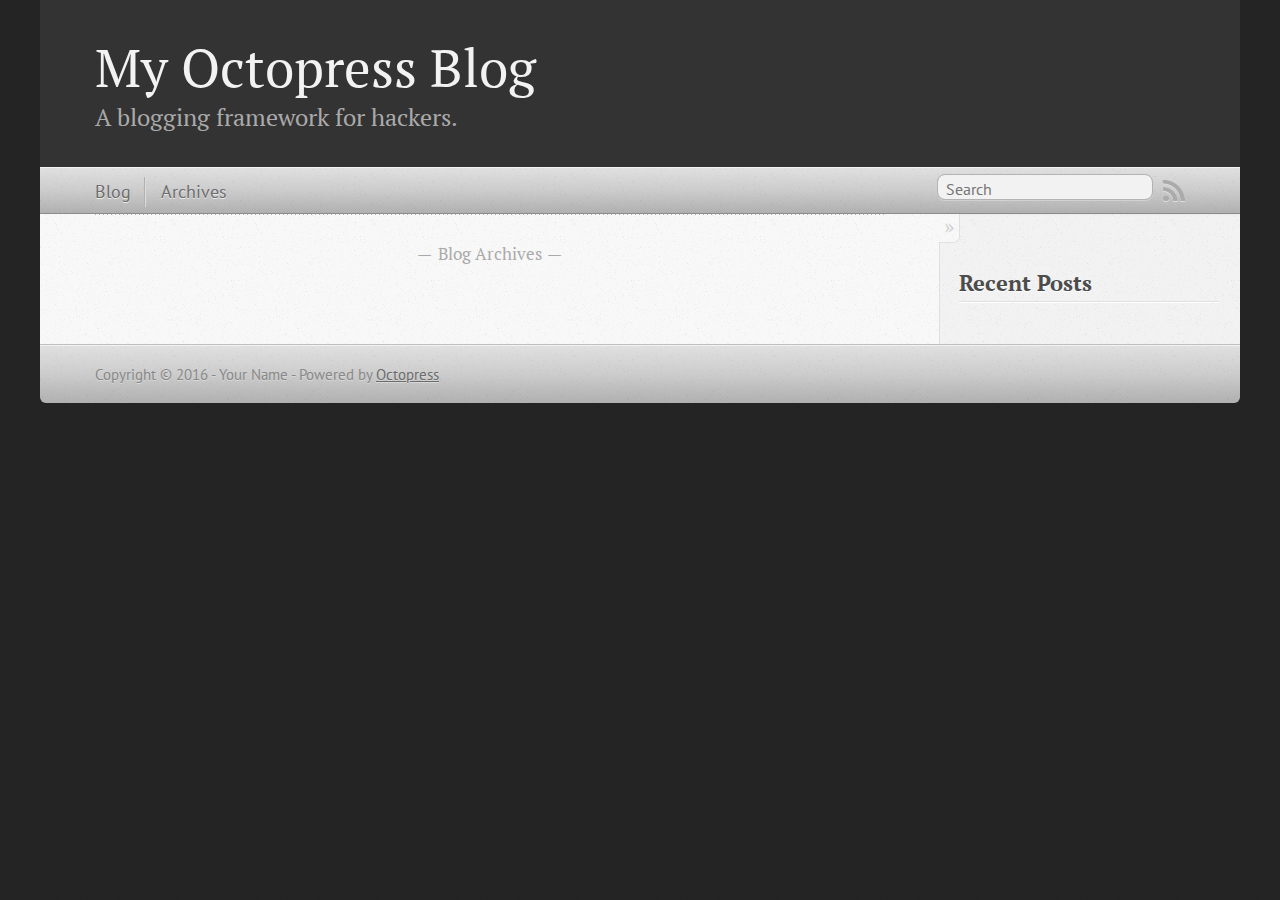
<file: index.html>
<!DOCTYPE html>
<!--[if IEMobile 7 ]><html class="no-js iem7"><![endif]-->
<!--[if lt IE 9]><html class="no-js lte-ie8"><![endif]-->
<!--[if (gt IE 8)|(gt IEMobile 7)|!(IEMobile)|!(IE)]><!--><html class="no-js" lang="en"><!--<![endif]-->
<head>
  <meta charset="utf-8">
  <title>My Octopress Blog</title>
  <meta name="author" content="Your Name">

  
  <meta name="description" content=" Blog Archives Recent Posts ">
  

  <!-- http://t.co/dKP3o1e -->
  <meta name="HandheldFriendly" content="True">
  <meta name="MobileOptimized" content="320">
  <meta name="viewport" content="width=device-width, initial-scale=1">

  
  <link rel="canonical" href="http://yoursite.com/">
  <link href="/favicon.png" rel="icon">
  <link href="/stylesheets/screen.css" media="screen, projection" rel="stylesheet" type="text/css">
  <link href="/atom.xml" rel="alternate" title="My Octopress Blog" type="application/atom+xml">
  <script src="/javascripts/modernizr-2.0.js"></script>
  <script src="//ajax.googleapis.com/ajax/libs/jquery/1.9.1/jquery.min.js"></script>
  <script>!window.jQuery && document.write(unescape('%3Cscript src="/javascripts/libs/jquery.min.js"%3E%3C/script%3E'))</script>
  <script src="/javascripts/octopress.js" type="text/javascript"></script>
  <!--Fonts from Google"s Web font directory at http://google.com/webfonts -->
<link href="//fonts.googleapis.com/css?family=PT+Serif:regular,italic,bold,bolditalic" rel="stylesheet" type="text/css">
<link href="//fonts.googleapis.com/css?family=PT+Sans:regular,italic,bold,bolditalic" rel="stylesheet" type="text/css">

  

</head>

<body   >
  <header role="banner"><hgroup>
  <h1><a href="/">My Octopress Blog</a></h1>
  
    <h2>A blogging framework for hackers.</h2>
  
</hgroup>

</header>
  <nav role="navigation"><ul class="subscription" data-subscription="rss">
  <li><a href="/atom.xml" rel="subscribe-rss" title="subscribe via RSS">RSS</a></li>
  
</ul>
  
<form action="https://www.google.com/search" method="get">
  <fieldset role="search">
    <input type="hidden" name="sitesearch" value="yoursite.com">
    <input class="search" type="text" name="q" results="0" placeholder="Search"/>
  </fieldset>
</form>
  
<ul class="main-navigation">
  <li><a href="/">Blog</a></li>
  <li><a href="/blog/archives">Archives</a></li>
</ul>

</nav>
  <div id="main">
    <div id="content">
      <div class="blog-index">
  
  
  <div class="pagination">
    
    <a href="/blog/archives">Blog Archives</a>
    
  </div>
</div>
<aside class="sidebar">
  
    <section>
  <h1>Recent Posts</h1>
  <ul id="recent_posts">
    
  </ul>
</section>





  
</aside>

    </div>
  </div>
  <footer role="contentinfo"><p>
  Copyright &copy; 2016 - Your Name -
  <span class="credit">Powered by <a href="http://octopress.org">Octopress</a></span>
</p>

</footer>
  







  <script type="text/javascript">
    (function(){
      var twitterWidgets = document.createElement('script');
      twitterWidgets.type = 'text/javascript';
      twitterWidgets.async = true;
      twitterWidgets.src = '//platform.twitter.com/widgets.js';
      document.getElementsByTagName('head')[0].appendChild(twitterWidgets);
    })();
  </script>





</body>
</html>
</file>
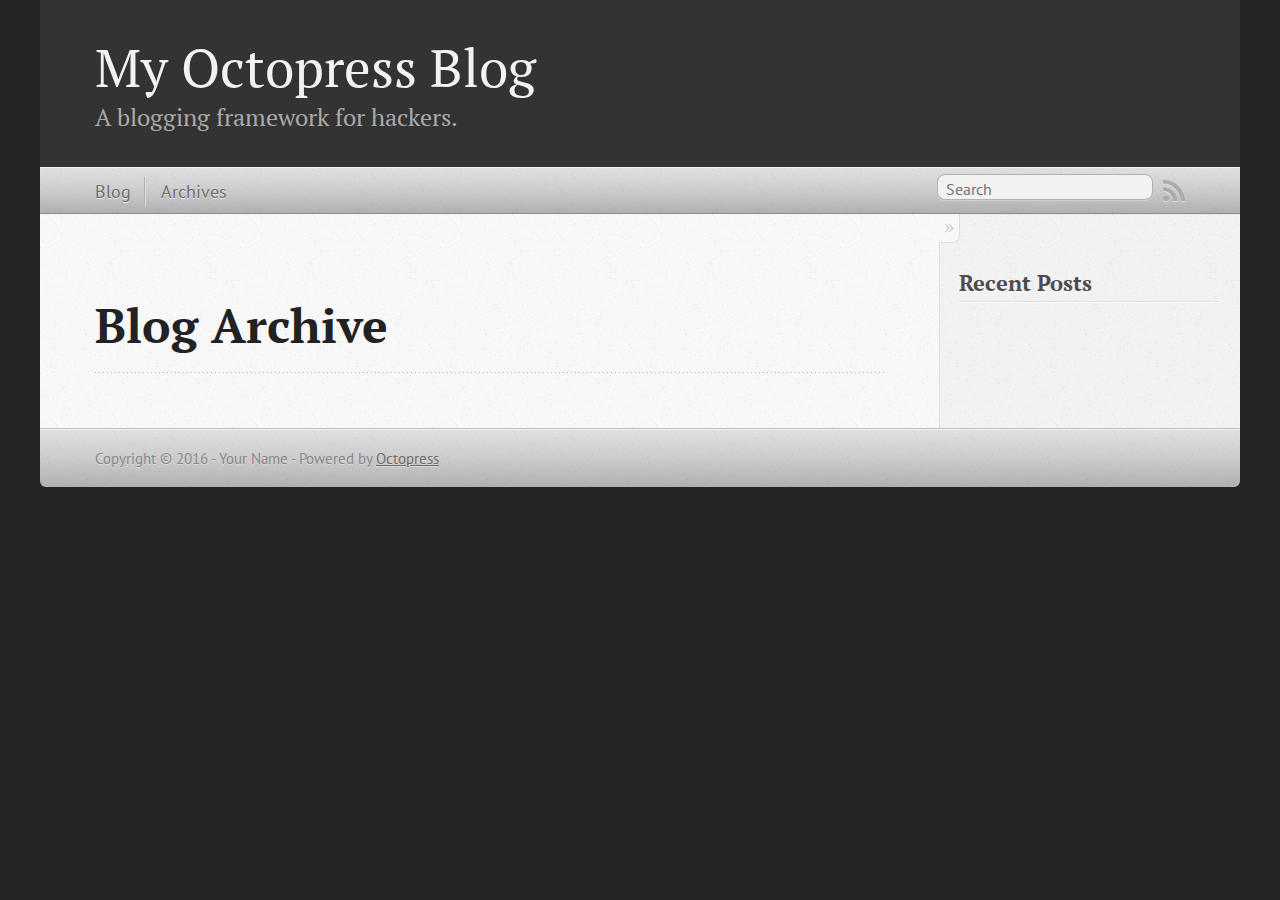
<file: blog/archives/index.html>
<!DOCTYPE html>
<!--[if IEMobile 7 ]><html class="no-js iem7"><![endif]-->
<!--[if lt IE 9]><html class="no-js lte-ie8"><![endif]-->
<!--[if (gt IE 8)|(gt IEMobile 7)|!(IEMobile)|!(IE)]><!--><html class="no-js" lang="en"><!--<![endif]-->
<head>
  <meta charset="utf-8">
  <title>Blog Archive - My Octopress Blog</title>
  <meta name="author" content="Your Name">

  
  <meta name="description" content=" Blog Archive Recent Posts ">
  

  <!-- http://t.co/dKP3o1e -->
  <meta name="HandheldFriendly" content="True">
  <meta name="MobileOptimized" content="320">
  <meta name="viewport" content="width=device-width, initial-scale=1">

  
  <link rel="canonical" href="http://yoursite.com/blog/archives/">
  <link href="/favicon.png" rel="icon">
  <link href="/stylesheets/screen.css" media="screen, projection" rel="stylesheet" type="text/css">
  <link href="/atom.xml" rel="alternate" title="My Octopress Blog" type="application/atom+xml">
  <script src="/javascripts/modernizr-2.0.js"></script>
  <script src="//ajax.googleapis.com/ajax/libs/jquery/1.9.1/jquery.min.js"></script>
  <script>!window.jQuery && document.write(unescape('%3Cscript src="/javascripts/libs/jquery.min.js"%3E%3C/script%3E'))</script>
  <script src="/javascripts/octopress.js" type="text/javascript"></script>
  <!--Fonts from Google"s Web font directory at http://google.com/webfonts -->
<link href="//fonts.googleapis.com/css?family=PT+Serif:regular,italic,bold,bolditalic" rel="stylesheet" type="text/css">
<link href="//fonts.googleapis.com/css?family=PT+Sans:regular,italic,bold,bolditalic" rel="stylesheet" type="text/css">

  

</head>

<body   >
  <header role="banner"><hgroup>
  <h1><a href="/">My Octopress Blog</a></h1>
  
    <h2>A blogging framework for hackers.</h2>
  
</hgroup>

</header>
  <nav role="navigation"><ul class="subscription" data-subscription="rss">
  <li><a href="/atom.xml" rel="subscribe-rss" title="subscribe via RSS">RSS</a></li>
  
</ul>
  
<form action="https://www.google.com/search" method="get">
  <fieldset role="search">
    <input type="hidden" name="sitesearch" value="yoursite.com">
    <input class="search" type="text" name="q" results="0" placeholder="Search"/>
  </fieldset>
</form>
  
<ul class="main-navigation">
  <li><a href="/">Blog</a></li>
  <li><a href="/blog/archives">Archives</a></li>
</ul>

</nav>
  <div id="main">
    <div id="content">
      <div>
<article role="article">
  
  <header>
    <h1 class="entry-title">Blog Archive</h1>
    
  </header>
  
  <div id="blog-archives">

</div>

  
</article>

</div>

<aside class="sidebar">
  
    <section>
  <h1>Recent Posts</h1>
  <ul id="recent_posts">
    
  </ul>
</section>





  
</aside>


    </div>
  </div>
  <footer role="contentinfo"><p>
  Copyright &copy; 2016 - Your Name -
  <span class="credit">Powered by <a href="http://octopress.org">Octopress</a></span>
</p>

</footer>
  







  <script type="text/javascript">
    (function(){
      var twitterWidgets = document.createElement('script');
      twitterWidgets.type = 'text/javascript';
      twitterWidgets.async = true;
      twitterWidgets.src = '//platform.twitter.com/widgets.js';
      document.getElementsByTagName('head')[0].appendChild(twitterWidgets);
    })();
  </script>





</body>
</html>
</file>
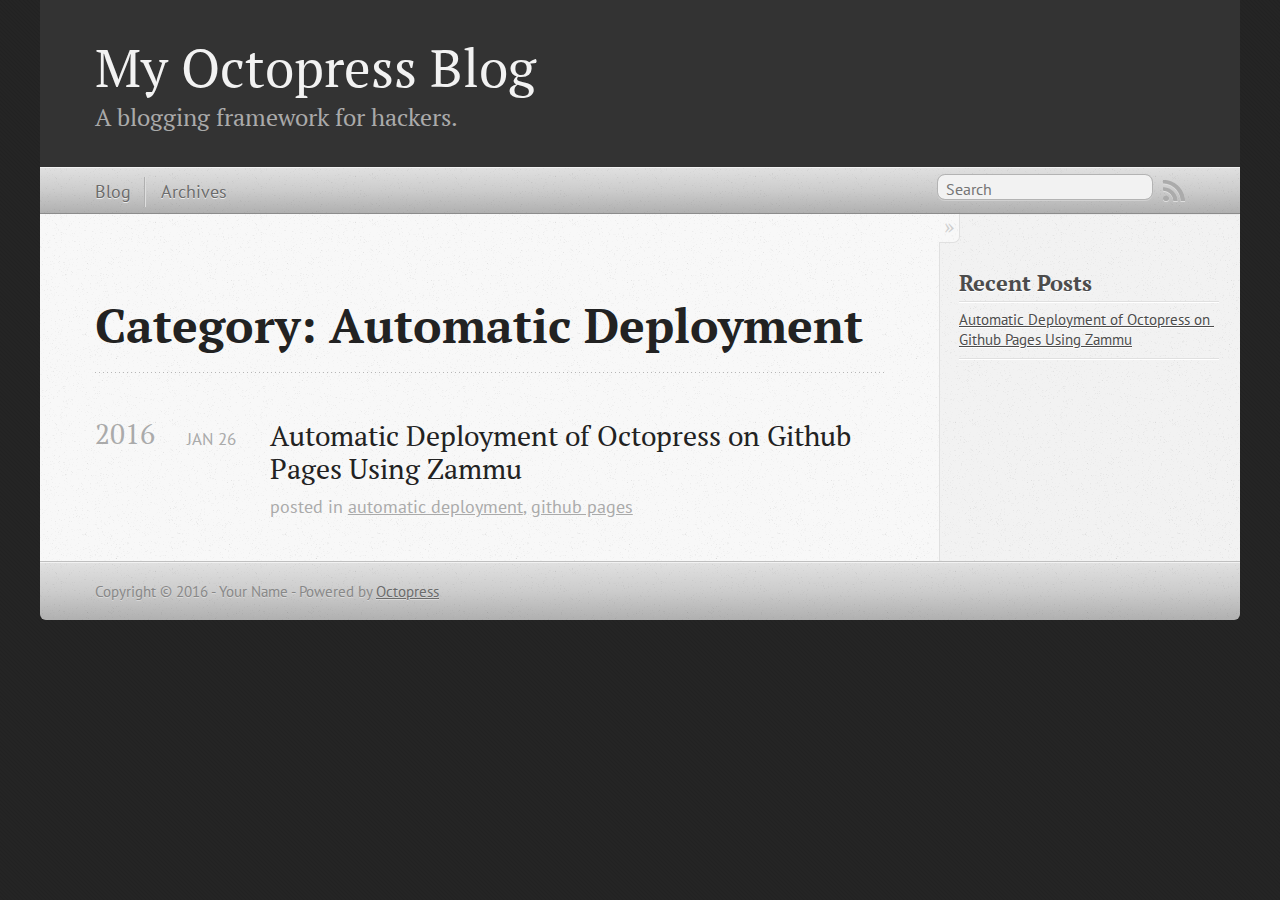
<file: blog/categories/automatic-deployment/index.html>
<!DOCTYPE html>
<!--[if IEMobile 7 ]><html class="no-js iem7"><![endif]-->
<!--[if lt IE 9]><html class="no-js lte-ie8"><![endif]-->
<!--[if (gt IE 8)|(gt IEMobile 7)|!(IEMobile)|!(IE)]><!--><html class="no-js" lang="en"><!--<![endif]-->
<head>
  <meta charset="utf-8">
  <title>Category: Automatic Deployment - My Octopress Blog</title>
  <meta name="author" content="Your Name">

  
  <meta name="description" content="Category: automatic deployment">
  

  <!-- http://t.co/dKP3o1e -->
  <meta name="HandheldFriendly" content="True">
  <meta name="MobileOptimized" content="320">
  <meta name="viewport" content="width=device-width, initial-scale=1">

  
  <link rel="canonical" href="http://yoursite.com/blog/categories/automatic-deployment/">
  <link href="/favicon.png" rel="icon">
  <link href="/stylesheets/screen.css" media="screen, projection" rel="stylesheet" type="text/css">
  <link href="/atom.xml" rel="alternate" title="My Octopress Blog" type="application/atom+xml">
  <script src="/javascripts/modernizr-2.0.js"></script>
  <script src="//ajax.googleapis.com/ajax/libs/jquery/1.9.1/jquery.min.js"></script>
  <script>!window.jQuery && document.write(unescape('%3Cscript src="/javascripts/libs/jquery.min.js"%3E%3C/script%3E'))</script>
  <script src="/javascripts/octopress.js" type="text/javascript"></script>
  <!--Fonts from Google"s Web font directory at http://google.com/webfonts -->
<link href="//fonts.googleapis.com/css?family=PT+Serif:regular,italic,bold,bolditalic" rel="stylesheet" type="text/css">
<link href="//fonts.googleapis.com/css?family=PT+Sans:regular,italic,bold,bolditalic" rel="stylesheet" type="text/css">

  

</head>

<body   >
  <header role="banner"><hgroup>
  <h1><a href="/">My Octopress Blog</a></h1>
  
    <h2>A blogging framework for hackers.</h2>
  
</hgroup>

</header>
  <nav role="navigation"><ul class="subscription" data-subscription="rss">
  <li><a href="/atom.xml" rel="subscribe-rss" title="subscribe via RSS">RSS</a></li>
  
</ul>
  
<form action="https://www.google.com/search" method="get">
  <fieldset role="search">
    <input type="hidden" name="sitesearch" value="yoursite.com">
    <input class="search" type="text" name="q" results="0" placeholder="Search"/>
  </fieldset>
</form>
  
<ul class="main-navigation">
  <li><a href="/">Blog</a></li>
  <li><a href="/blog/archives">Archives</a></li>
</ul>

</nav>
  <div id="main">
    <div id="content">
      <div>
<article role="article">
  
  <header>
    <h1 class="entry-title">Category: Automatic Deployment</h1>
    
  </header>
  
  <div id="blog-archives" class="category">



  
  <h2>2016</h2>

<article>
  
<h1><a href="/blog/2016/01/26/automatic-deployment-of-octopress-on-github-pages-using-zammu/">Automatic Deployment of Octopress on Github Pages Using Zammu</a></h1>
<time datetime="2016-01-26T08:56:41+00:00" pubdate><span class='month'>Jan</span> <span class='day'>26</span> <span class='year'>2016</span></time>

<footer>
  <span class="categories">posted in <a class='category' href='/blog/categories/automatic-deployment/'>automatic deployment</a>, <a class='category' href='/blog/categories/github-pages/'>github pages</a></span>
</footer>


</article>

</div>

  
</article>

</div>

<aside class="sidebar">
  
    <section>
  <h1>Recent Posts</h1>
  <ul id="recent_posts">
    
      <li class="post">
        <a href="/blog/2016/01/26/automatic-deployment-of-octopress-on-github-pages-using-zammu/">Automatic Deployment of Octopress on Github Pages Using Zammu</a>
      </li>
    
  </ul>
</section>





  
</aside>


    </div>
  </div>
  <footer role="contentinfo"><p>
  Copyright &copy; 2016 - Your Name -
  <span class="credit">Powered by <a href="http://octopress.org">Octopress</a></span>
</p>

</footer>
  







  <script type="text/javascript">
    (function(){
      var twitterWidgets = document.createElement('script');
      twitterWidgets.type = 'text/javascript';
      twitterWidgets.async = true;
      twitterWidgets.src = '//platform.twitter.com/widgets.js';
      document.getElementsByTagName('head')[0].appendChild(twitterWidgets);
    })();
  </script>





</body>
</html>
</file>
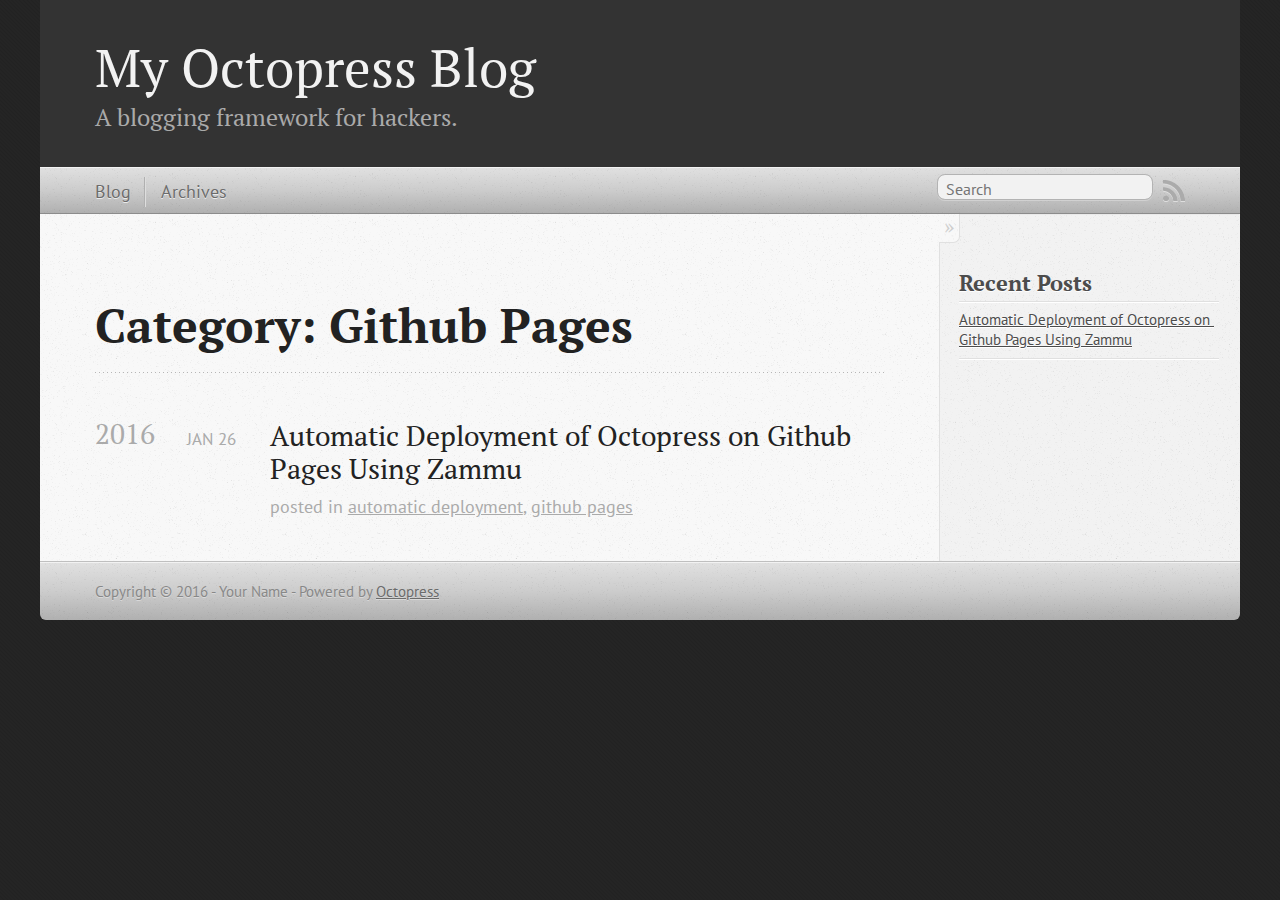
<file: blog/categories/github-pages/index.html>
<!DOCTYPE html>
<!--[if IEMobile 7 ]><html class="no-js iem7"><![endif]-->
<!--[if lt IE 9]><html class="no-js lte-ie8"><![endif]-->
<!--[if (gt IE 8)|(gt IEMobile 7)|!(IEMobile)|!(IE)]><!--><html class="no-js" lang="en"><!--<![endif]-->
<head>
  <meta charset="utf-8">
  <title>Category: Github Pages - My Octopress Blog</title>
  <meta name="author" content="Your Name">

  
  <meta name="description" content="Category: github pages">
  

  <!-- http://t.co/dKP3o1e -->
  <meta name="HandheldFriendly" content="True">
  <meta name="MobileOptimized" content="320">
  <meta name="viewport" content="width=device-width, initial-scale=1">

  
  <link rel="canonical" href="http://yoursite.com/blog/categories/github-pages/">
  <link href="/favicon.png" rel="icon">
  <link href="/stylesheets/screen.css" media="screen, projection" rel="stylesheet" type="text/css">
  <link href="/atom.xml" rel="alternate" title="My Octopress Blog" type="application/atom+xml">
  <script src="/javascripts/modernizr-2.0.js"></script>
  <script src="//ajax.googleapis.com/ajax/libs/jquery/1.9.1/jquery.min.js"></script>
  <script>!window.jQuery && document.write(unescape('%3Cscript src="/javascripts/libs/jquery.min.js"%3E%3C/script%3E'))</script>
  <script src="/javascripts/octopress.js" type="text/javascript"></script>
  <!--Fonts from Google"s Web font directory at http://google.com/webfonts -->
<link href="//fonts.googleapis.com/css?family=PT+Serif:regular,italic,bold,bolditalic" rel="stylesheet" type="text/css">
<link href="//fonts.googleapis.com/css?family=PT+Sans:regular,italic,bold,bolditalic" rel="stylesheet" type="text/css">

  

</head>

<body   >
  <header role="banner"><hgroup>
  <h1><a href="/">My Octopress Blog</a></h1>
  
    <h2>A blogging framework for hackers.</h2>
  
</hgroup>

</header>
  <nav role="navigation"><ul class="subscription" data-subscription="rss">
  <li><a href="/atom.xml" rel="subscribe-rss" title="subscribe via RSS">RSS</a></li>
  
</ul>
  
<form action="https://www.google.com/search" method="get">
  <fieldset role="search">
    <input type="hidden" name="sitesearch" value="yoursite.com">
    <input class="search" type="text" name="q" results="0" placeholder="Search"/>
  </fieldset>
</form>
  
<ul class="main-navigation">
  <li><a href="/">Blog</a></li>
  <li><a href="/blog/archives">Archives</a></li>
</ul>

</nav>
  <div id="main">
    <div id="content">
      <div>
<article role="article">
  
  <header>
    <h1 class="entry-title">Category: Github Pages</h1>
    
  </header>
  
  <div id="blog-archives" class="category">



  
  <h2>2016</h2>

<article>
  
<h1><a href="/blog/2016/01/26/automatic-deployment-of-octopress-on-github-pages-using-zammu/">Automatic Deployment of Octopress on Github Pages Using Zammu</a></h1>
<time datetime="2016-01-26T08:56:41+00:00" pubdate><span class='month'>Jan</span> <span class='day'>26</span> <span class='year'>2016</span></time>

<footer>
  <span class="categories">posted in <a class='category' href='/blog/categories/automatic-deployment/'>automatic deployment</a>, <a class='category' href='/blog/categories/github-pages/'>github pages</a></span>
</footer>


</article>

</div>

  
</article>

</div>

<aside class="sidebar">
  
    <section>
  <h1>Recent Posts</h1>
  <ul id="recent_posts">
    
      <li class="post">
        <a href="/blog/2016/01/26/automatic-deployment-of-octopress-on-github-pages-using-zammu/">Automatic Deployment of Octopress on Github Pages Using Zammu</a>
      </li>
    
  </ul>
</section>





  
</aside>


    </div>
  </div>
  <footer role="contentinfo"><p>
  Copyright &copy; 2016 - Your Name -
  <span class="credit">Powered by <a href="http://octopress.org">Octopress</a></span>
</p>

</footer>
  







  <script type="text/javascript">
    (function(){
      var twitterWidgets = document.createElement('script');
      twitterWidgets.type = 'text/javascript';
      twitterWidgets.async = true;
      twitterWidgets.src = '//platform.twitter.com/widgets.js';
      document.getElementsByTagName('head')[0].appendChild(twitterWidgets);
    })();
  </script>





</body>
</html>
</file>
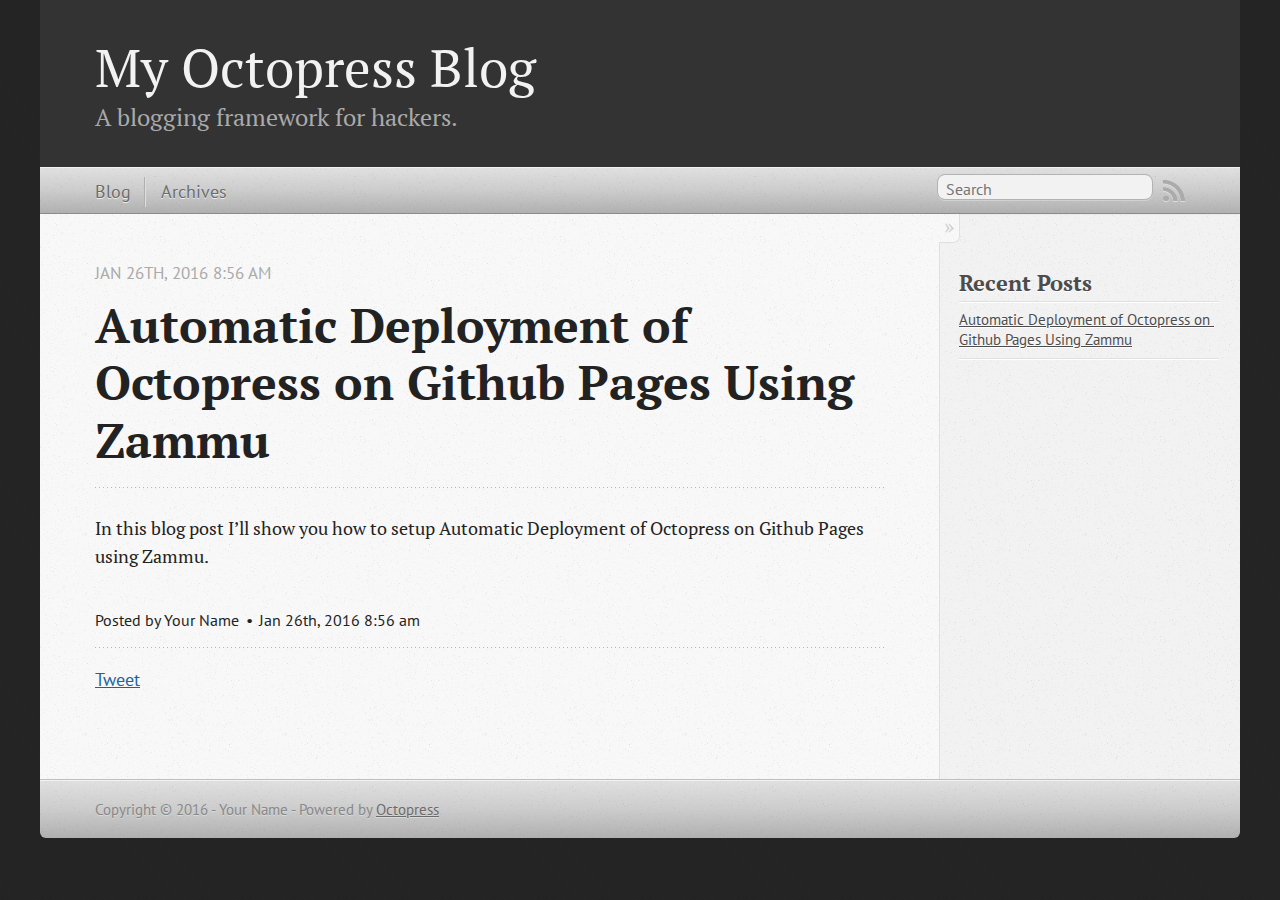
<file: blog/2016/01/26/automatic-deployment-of-octopress-on-github-pages-using-zammu/index.html>
<!DOCTYPE html>
<!--[if IEMobile 7 ]><html class="no-js iem7"><![endif]-->
<!--[if lt IE 9]><html class="no-js lte-ie8"><![endif]-->
<!--[if (gt IE 8)|(gt IEMobile 7)|!(IEMobile)|!(IE)]><!--><html class="no-js" lang="en"><!--<![endif]-->
<head>
  <meta charset="utf-8">
  <title>Automatic Deployment of Octopress on Github Pages Using Zammu - My Octopress Blog</title>
  <meta name="author" content="Your Name">

  
  <meta name="description" content="In this blog post I&rsquo;ll show you how to setup Automatic Deployment of Octopress on Github Pages using Zammu.
">
  

  <!-- http://t.co/dKP3o1e -->
  <meta name="HandheldFriendly" content="True">
  <meta name="MobileOptimized" content="320">
  <meta name="viewport" content="width=device-width, initial-scale=1">

  
  <link rel="canonical" href="http://yoursite.com/blog/2016/01/26/automatic-deployment-of-octopress-on-github-pages-using-zammu/">
  <link href="/favicon.png" rel="icon">
  <link href="/stylesheets/screen.css" media="screen, projection" rel="stylesheet" type="text/css">
  <link href="/atom.xml" rel="alternate" title="My Octopress Blog" type="application/atom+xml">
  <script src="/javascripts/modernizr-2.0.js"></script>
  <script src="//ajax.googleapis.com/ajax/libs/jquery/1.9.1/jquery.min.js"></script>
  <script>!window.jQuery && document.write(unescape('%3Cscript src="/javascripts/libs/jquery.min.js"%3E%3C/script%3E'))</script>
  <script src="/javascripts/octopress.js" type="text/javascript"></script>
  <!--Fonts from Google"s Web font directory at http://google.com/webfonts -->
<link href="//fonts.googleapis.com/css?family=PT+Serif:regular,italic,bold,bolditalic" rel="stylesheet" type="text/css">
<link href="//fonts.googleapis.com/css?family=PT+Sans:regular,italic,bold,bolditalic" rel="stylesheet" type="text/css">

  

</head>

<body   >
  <header role="banner"><hgroup>
  <h1><a href="/">My Octopress Blog</a></h1>
  
    <h2>A blogging framework for hackers.</h2>
  
</hgroup>

</header>
  <nav role="navigation"><ul class="subscription" data-subscription="rss">
  <li><a href="/atom.xml" rel="subscribe-rss" title="subscribe via RSS">RSS</a></li>
  
</ul>
  
<form action="https://www.google.com/search" method="get">
  <fieldset role="search">
    <input type="hidden" name="sitesearch" value="yoursite.com">
    <input class="search" type="text" name="q" results="0" placeholder="Search"/>
  </fieldset>
</form>
  
<ul class="main-navigation">
  <li><a href="/">Blog</a></li>
  <li><a href="/blog/archives">Archives</a></li>
</ul>

</nav>
  <div id="main">
    <div id="content">
      <div>
<article class="hentry" role="article">
  
  <header>
    
      <h1 class="entry-title">Automatic Deployment of Octopress on Github Pages Using Zammu</h1>
    
    
      <p class="meta">
        




<time class='entry-date' datetime='2016-01-26T08:56:41+00:00'><span class='date'><span class='date-month'>Jan</span> <span class='date-day'>26</span><span class='date-suffix'>th</span>, <span class='date-year'>2016</span></span> <span class='time'>8:56 am</span></time>
        
      </p>
    
  </header>


<div class="entry-content"><p>In this blog post I&rsquo;ll show you how to setup Automatic Deployment of Octopress on Github Pages using Zammu.</p>
</div>


  <footer>
    <p class="meta">
      
  

<span class="byline author vcard">Posted by <span class="fn">Your Name</span></span>

      




<time class='entry-date' datetime='2016-01-26T08:56:41+00:00'><span class='date'><span class='date-month'>Jan</span> <span class='date-day'>26</span><span class='date-suffix'>th</span>, <span class='date-year'>2016</span></span> <span class='time'>8:56 am</span></time>
      


    </p>
    
      <div class="sharing">
  
  <a href="//twitter.com/share" class="twitter-share-button" data-url="http://yoursite.com/blog/2016/01/26/automatic-deployment-of-octopress-on-github-pages-using-zammu/" data-via="" data-counturl="http://yoursite.com/blog/2016/01/26/automatic-deployment-of-octopress-on-github-pages-using-zammu/" >Tweet</a>
  
  
  
</div>

    
    <p class="meta">
      
      
    </p>
  </footer>
</article>

</div>

<aside class="sidebar">
  
    <section>
  <h1>Recent Posts</h1>
  <ul id="recent_posts">
    
      <li class="post">
        <a href="/blog/2016/01/26/automatic-deployment-of-octopress-on-github-pages-using-zammu/">Automatic Deployment of Octopress on Github Pages Using Zammu</a>
      </li>
    
  </ul>
</section>





  
</aside>


    </div>
  </div>
  <footer role="contentinfo"><p>
  Copyright &copy; 2016 - Your Name -
  <span class="credit">Powered by <a href="http://octopress.org">Octopress</a></span>
</p>

</footer>
  







  <script type="text/javascript">
    (function(){
      var twitterWidgets = document.createElement('script');
      twitterWidgets.type = 'text/javascript';
      twitterWidgets.async = true;
      twitterWidgets.src = '//platform.twitter.com/widgets.js';
      document.getElementsByTagName('head')[0].appendChild(twitterWidgets);
    })();
  </script>





</body>
</html>
</file>
<file: stylesheets/screen.css>
html,body,div,span,applet,object,iframe,h1,h2,h3,h4,h5,h6,p,blockquote,pre,a,abbr,acronym,address,big,cite,code,del,dfn,em,img,ins,kbd,q,s,samp,small,strike,strong,sub,sup,tt,var,b,u,i,center,dl,dt,dd,ol,ul,li,fieldset,form,label,legend,table,caption,tbody,tfoot,thead,tr,th,td,article,aside,canvas,details,embed,figure,figcaption,footer,header,hgroup,menu,nav,output,ruby,section,summary,time,mark,audio,video{margin:0;padding:0;border:0;font:inherit;font-size:100%;vertical-align:baseline}html{line-height:1}ol,ul{list-style:none}table{border-collapse:collapse;border-spacing:0}caption,th,td{text-align:left;font-weight:normal;vertical-align:middle}q,blockquote{quotes:none}q:before,q:after,blockquote:before,blockquote:after{content:"";content:none}a img{border:none}article,aside,details,figcaption,figure,footer,header,hgroup,main,menu,nav,section,summary{display:block}a{color:#1863a1}a:visited{color:#751590}a:focus{color:#0181eb}a:hover{color:#0181eb}a:active{color:#01579f}aside.sidebar a{color:#222}aside.sidebar a:focus{color:#0181eb}aside.sidebar a:hover{color:#0181eb}aside.sidebar a:active{color:#01579f}a{-moz-transition:color .3s;-o-transition:color .3s;-webkit-transition:color .3s;transition:color .3s}html{background:#252525 url('/images/line-tile.png?1453797634') top left}body>div{background:#f2f2f2 url('/images/noise.png?1453797634') top left;border-bottom:1px solid #bfbfbf}body>div>div{background:#f8f8f8 url('/images/noise.png?1453797634') top left;border-right:1px solid #e0e0e0}.heading,body>header h1,h1,h2,h3,h4,h5,h6{font-family:"PT Serif","Georgia","Helvetica Neue",Arial,sans-serif}.sans,body>header h2,article header p.meta,article>footer,#content .blog-index footer,html .gist .gist-file .gist-meta,#blog-archives a.category,#blog-archives time,aside.sidebar section,body>footer{font-family:"PT Sans","Helvetica Neue",Arial,sans-serif}.serif,body,#content .blog-index a[rel=full-article]{font-family:"PT Serif",Georgia,Times,"Times New Roman",serif}.mono,pre,code,tt,p code,li code{font-family:Menlo,Monaco,"Andale Mono","lucida console","Courier New",monospace}body>header h1{font-size:2.2em;font-family:"PT Serif","Georgia","Helvetica Neue",Arial,sans-serif;font-weight:normal;line-height:1.2em;margin-bottom:0.6667em}body>header h2{font-family:"PT Serif","Georgia","Helvetica Neue",Arial,sans-serif}body{line-height:1.5em;color:#222}h1{font-size:2.2em;line-height:1.2em}@media only screen and (min-width: 992px){body{font-size:1.15em}h1{font-size:2.6em;line-height:1.2em}}h1,h2,h3,h4,h5,h6{text-rendering:optimizelegibility;margin-bottom:1em;font-weight:bold}h2,section h1{font-size:1.5em}h3,section h2,section section h1{font-size:1.3em}h4,section h3,section section h2,section section section h1{font-size:1em}h5,section h4,section section h3{font-size:.9em}h6,section h5,section section h4,section section section h3{font-size:.8em}p,article blockquote,ul,ol{margin-bottom:1.5em}ul{list-style-type:disc}ul ul{list-style-type:circle;margin-bottom:0px}ul ul ul{list-style-type:square;margin-bottom:0px}ol{list-style-type:decimal}ol ol{list-style-type:lower-alpha;margin-bottom:0px}ol ol ol{list-style-type:lower-roman;margin-bottom:0px}ul,ul ul,ul ol,ol,ol ul,ol ol{margin-left:1.3em}ul ul,ul ol,ol ul,ol ol{margin-bottom:0em}strong{font-weight:bold}em{font-style:italic}sup,sub{font-size:0.75em;position:relative;display:inline-block;padding:0 .2em;line-height:.8em}sup{top:-.5em}sub{bottom:-.5em}a[rev='footnote']{font-size:.75em;padding:0 .3em;line-height:1}q{font-style:italic}q:before{content:"\201C"}q:after{content:"\201D"}em,dfn{font-style:italic}strong,dfn{font-weight:bold}del,s{text-decoration:line-through}abbr,acronym{border-bottom:1px dotted;cursor:help}hr{margin-bottom:0.2em}small{font-size:.8em}big{font-size:1.2em}article blockquote{font-style:italic;position:relative;font-size:1.2em;line-height:1.5em;padding-left:1em;border-left:4px solid rgba(170,170,170,0.5)}article blockquote cite{font-style:italic}article blockquote cite a{color:#aaa !important;word-wrap:break-word}article blockquote cite:before{content:'\2014';padding-right:.3em;padding-left:.3em;color:#aaa}@media only screen and (min-width: 992px){article blockquote{padding-left:1.5em;border-left-width:4px}}.pullquote-right:before,.pullquote-left:before{padding:0;border:none;content:attr(data-pullquote);float:right;width:45%;margin:.5em 0 1em 1.5em;position:relative;top:7px;font-size:1.4em;line-height:1.45em}.pullquote-left:before{float:left;margin:.5em 1.5em 1em 0}.force-wrap,article a,aside.sidebar a{white-space:-moz-pre-wrap;white-space:-pre-wrap;white-space:-o-pre-wrap;white-space:pre-wrap;word-wrap:break-word}.group,body>header,body>nav,body>footer,body #content>article,body #content>div>article,body #content>div>section,body div.pagination,aside.sidebar,#main,#content,.sidebar{*zoom:1}.group:after,body>header:after,body>nav:after,body>footer:after,body #content>article:after,body #content>div>article:after,body #content>div>section:after,body div.pagination:after,#main:after,#content:after,.sidebar:after{content:"";display:table;clear:both}body{-webkit-text-size-adjust:none;max-width:1200px;position:relative;margin:0 auto}body>header,body>nav,body>footer,body #content>article,body #content>div>article,body #content>div>section{padding-left:18px;padding-right:18px}@media only screen and (min-width: 480px){body>header,body>nav,body>footer,body #content>article,body #content>div>article,body #content>div>section{padding-left:25px;padding-right:25px}}@media only screen and (min-width: 768px){body>header,body>nav,body>footer,body #content>article,body #content>div>article,body #content>div>section{padding-left:35px;padding-right:35px}}@media only screen and (min-width: 992px){body>header,body>nav,body>footer,body #content>article,body #content>div>article,body #content>div>section{padding-left:55px;padding-right:55px}}body div.pagination{margin-left:18px;margin-right:18px}@media only screen and (min-width: 480px){body div.pagination{margin-left:25px;margin-right:25px}}@media only screen and (min-width: 768px){body div.pagination{margin-left:35px;margin-right:35px}}@media only screen and (min-width: 992px){body div.pagination{margin-left:55px;margin-right:55px}}body>header{font-size:1em;padding-top:1.5em;padding-bottom:1.5em}#content{overflow:hidden}#content>div,#content>article{width:100%}aside.sidebar{float:none;padding:0 18px 1px;background-color:#f7f7f7;border-top:1px solid #e0e0e0}.flex-content,article img,article video,article .flash-video,aside.sidebar img{max-width:100%;height:auto}.basic-alignment.left,article img.left,article video.left,article .left.flash-video,aside.sidebar img.left{float:left;margin-right:1.5em}.basic-alignment.right,article img.right,article video.right,article .right.flash-video,aside.sidebar img.right{float:right;margin-left:1.5em}.basic-alignment.center,article img.center,article video.center,article .center.flash-video,aside.sidebar img.center{display:block;margin:0 auto 1.5em}.basic-alignment.left,article img.left,article video.left,article .left.flash-video,aside.sidebar img.left,.basic-alignment.right,article img.right,article video.right,article .right.flash-video,aside.sidebar img.right{margin-bottom:.8em}.toggle-sidebar,.no-sidebar .toggle-sidebar{display:none}@media only screen and (min-width: 750px){body.sidebar-footer aside.sidebar{float:none;width:auto;clear:left;margin:0;padding:0 35px 1px;background-color:#f7f7f7;border-top:1px solid #eaeaea}body.sidebar-footer aside.sidebar section.odd,body.sidebar-footer aside.sidebar section.even{float:left;width:48%}body.sidebar-footer aside.sidebar section.odd{margin-left:0}body.sidebar-footer aside.sidebar section.even{margin-left:4%}body.sidebar-footer aside.sidebar.thirds section{width:30%;margin-left:5%}body.sidebar-footer aside.sidebar.thirds section.first{margin-left:0;clear:both}}body.sidebar-footer #content{margin-right:0px}body.sidebar-footer .toggle-sidebar{display:none}@media only screen and (min-width: 550px){body>header{font-size:1em}}@media only screen and (min-width: 750px){aside.sidebar{float:none;width:auto;clear:left;margin:0;padding:0 35px 1px;background-color:#f7f7f7;border-top:1px solid #eaeaea}aside.sidebar section.odd,aside.sidebar section.even{float:left;width:48%}aside.sidebar section.odd{margin-left:0}aside.sidebar section.even{margin-left:4%}aside.sidebar.thirds section{width:30%;margin-left:5%}aside.sidebar.thirds section.first{margin-left:0;clear:both}}@media only screen and (min-width: 768px){body{-webkit-text-size-adjust:auto}body>header{font-size:1.2em}#main{padding:0;margin:0 auto}#content{overflow:visible;margin-right:240px;position:relative}.no-sidebar #content{margin-right:0;border-right:0}.collapse-sidebar #content{margin-right:20px}#content>div,#content>article{padding-top:17.5px;padding-bottom:17.5px;float:left}aside.sidebar{width:210px;padding:0 15px 15px;background:none;clear:none;float:left;margin:0 -100% 0 0}aside.sidebar section{width:auto;margin-left:0}aside.sidebar section.odd,aside.sidebar section.even{float:none;width:auto;margin-left:0}.collapse-sidebar aside.sidebar{float:none;width:auto;clear:left;margin:0;padding:0 35px 1px;background-color:#f7f7f7;border-top:1px solid #eaeaea}.collapse-sidebar aside.sidebar section.odd,.collapse-sidebar aside.sidebar section.even{float:left;width:48%}.collapse-sidebar aside.sidebar section.odd{margin-left:0}.collapse-sidebar aside.sidebar section.even{margin-left:4%}.collapse-sidebar aside.sidebar.thirds section{width:30%;margin-left:5%}.collapse-sidebar aside.sidebar.thirds section.first{margin-left:0;clear:both}}@media only screen and (min-width: 992px){body>header{font-size:1.3em}#content{margin-right:300px}#content>div,#content>article{padding-top:27.5px;padding-bottom:27.5px}aside.sidebar{width:260px;padding:1.2em 20px 20px}.collapse-sidebar aside.sidebar{padding-left:55px;padding-right:55px}}@media only screen and (min-width: 768px){ul,ol{margin-left:0}}body>header{background:#333}body>header h1{display:inline-block;margin:0}body>header h1 a,body>header h1 a:visited,body>header h1 a:hover{color:#f2f2f2;text-decoration:none}body>header h2{margin:.2em 0 0;font-size:1em;color:#aaa;font-weight:normal}body>nav{position:relative;background-color:#ccc;background:url('/images/noise.png?1453797634'),url('[data-uri]');background:url('/images/noise.png?1453797634'),-webkit-gradient(linear, 50% 0%, 50% 100%, color-stop(0%, #e0e0e0),color-stop(50%, #cccccc),color-stop(100%, #b0b0b0));background:url('/images/noise.png?1453797634'),-moz-linear-gradient(#e0e0e0,#cccccc,#b0b0b0);background:url('/images/noise.png?1453797634'),-webkit-linear-gradient(#e0e0e0,#cccccc,#b0b0b0);background:url('/images/noise.png?1453797634'),linear-gradient(#e0e0e0,#cccccc,#b0b0b0);border-top:1px solid #f2f2f2;border-bottom:1px solid #8c8c8c;padding-top:.35em;padding-bottom:.35em}body>nav form{-moz-background-clip:padding;-o-background-clip:padding-box;-webkit-background-clip:padding;background-clip:padding-box;margin:0;padding:0}body>nav form .search{padding:.3em .5em 0;font-size:.85em;font-family:"PT Sans","Helvetica Neue",Arial,sans-serif;line-height:1.1em;width:95%;-moz-border-radius:.5em;-webkit-border-radius:.5em;border-radius:.5em;-moz-background-clip:padding;-o-background-clip:padding-box;-webkit-background-clip:padding;background-clip:padding-box;-moz-box-shadow:#d1d1d1 0 1px;-webkit-box-shadow:#d1d1d1 0 1px;box-shadow:#d1d1d1 0 1px;background-color:#f2f2f2;border:1px solid #b3b3b3;color:#888}body>nav form .search:focus{color:#444;border-color:#80b1df;-moz-box-shadow:#80b1df 0 0 4px,#80b1df 0 0 3px inset;-webkit-box-shadow:#80b1df 0 0 4px,#80b1df 0 0 3px inset;box-shadow:#80b1df 0 0 4px,#80b1df 0 0 3px inset;background-color:#fff;outline:none}body>nav fieldset[role=search]{float:right;width:48%}body>nav fieldset.mobile-nav{float:left;width:48%}body>nav fieldset.mobile-nav select{width:100%;font-size:.8em;border:1px solid #888}body>nav ul{display:none}@media only screen and (min-width: 550px){body>nav{font-size:.9em}body>nav ul{margin:0;padding:0;border:0;overflow:hidden;*zoom:1;float:left;display:block;padding-top:.15em}body>nav ul li{list-style-image:none;list-style-type:none;margin-left:0;white-space:nowrap;float:left;padding-left:0;padding-right:0}body>nav ul li:first-child{padding-left:0}body>nav ul li:last-child{padding-right:0}body>nav ul li.last{padding-right:0}body>nav ul.subscription{margin-left:.8em;float:right}body>nav ul.subscription li:last-child a{padding-right:0}body>nav ul li{margin:0}body>nav a{color:#6b6b6b;font-family:"PT Sans","Helvetica Neue",Arial,sans-serif;text-shadow:#ebebeb 0 1px;float:left;text-decoration:none;font-size:1.1em;padding:.1em 0;line-height:1.5em}body>nav a:visited{color:#6b6b6b}body>nav a:hover{color:#2b2b2b}body>nav li+li{border-left:1px solid #b0b0b0;margin-left:.8em}body>nav li+li a{padding-left:.8em;border-left:1px solid #dedede}body>nav form{float:right;text-align:left;padding-left:.8em;width:175px}body>nav form .search{width:93%;font-size:.95em;line-height:1.2em}body>nav ul[data-subscription$=email]+form{width:97px}body>nav ul[data-subscription$=email]+form .search{width:91%}body>nav fieldset.mobile-nav{display:none}body>nav fieldset[role=search]{width:99%}}@media only screen and (min-width: 992px){body>nav form{width:215px}body>nav ul[data-subscription$=email]+form{width:147px}}.no-placeholder body>nav .search{background:#f2f2f2 url('/images/search.png?1453797634') 0.3em 0.25em no-repeat;text-indent:1.3em}@media only screen and (min-width: 550px){.maskImage body>nav ul[data-subscription$=email]+form{width:123px}}@media only screen and (min-width: 992px){.maskImage body>nav ul[data-subscription$=email]+form{width:173px}}.maskImage ul.subscription{position:relative;top:.2em}.maskImage ul.subscription li,.maskImage ul.subscription a{border:0;padding:0}.maskImage a[rel=subscribe-rss]{position:relative;top:0px;text-indent:-999999em;background-color:#dedede;border:0;padding:0}.maskImage a[rel=subscribe-rss],.maskImage a[rel=subscribe-rss]:after{-webkit-mask-image:url('/images/rss.png?1453797634');-moz-mask-image:url('/images/rss.png?1453797634');-ms-mask-image:url('/images/rss.png?1453797634');-o-mask-image:url('/images/rss.png?1453797634');mask-image:url('/images/rss.png?1453797634');-webkit-mask-repeat:no-repeat;-moz-mask-repeat:no-repeat;-ms-mask-repeat:no-repeat;-o-mask-repeat:no-repeat;mask-repeat:no-repeat;width:22px;height:22px}.maskImage a[rel=subscribe-rss]:after{content:"";position:absolute;top:-1px;left:0;background-color:#ababab}.maskImage a[rel=subscribe-rss]:hover:after{background-color:#9e9e9e}.maskImage a[rel=subscribe-email]{position:relative;top:0px;text-indent:-999999em;background-color:#dedede;border:0;padding:0}.maskImage a[rel=subscribe-email],.maskImage a[rel=subscribe-email]:after{-webkit-mask-image:url('/images/email.png?1453797634');-moz-mask-image:url('/images/email.png?1453797634');-ms-mask-image:url('/images/email.png?1453797634');-o-mask-image:url('/images/email.png?1453797634');mask-image:url('/images/email.png?1453797634');-webkit-mask-repeat:no-repeat;-moz-mask-repeat:no-repeat;-ms-mask-repeat:no-repeat;-o-mask-repeat:no-repeat;mask-repeat:no-repeat;width:28px;height:22px}.maskImage a[rel=subscribe-email]:after{content:"";position:absolute;top:-1px;left:0;background-color:#ababab}.maskImage a[rel=subscribe-email]:hover:after{background-color:#9e9e9e}article{padding-top:1em}article header{position:relative;padding-top:2em;padding-bottom:1em;margin-bottom:1em;background:url('[data-uri]') bottom left repeat-x}article header h1{margin:0}article header h1 a{text-decoration:none}article header h1 a:hover{text-decoration:underline}article header p{font-size:.9em;color:#aaa;margin:0}article header p.meta{text-transform:uppercase;position:absolute;top:0}@media only screen and (min-width: 768px){article header{margin-bottom:1.5em;padding-bottom:1em;background:url('[data-uri]') bottom left repeat-x}}article h2{padding-top:0.8em;background:url('[data-uri]') top left repeat-x}.entry-content article h2:first-child,article header+h2{padding-top:0}article h2:first-child,article header+h2{background:none}article .feature{padding-top:.5em;margin-bottom:1em;padding-bottom:1em;background:url('[data-uri]') bottom left repeat-x;font-size:2.0em;font-style:italic;line-height:1.3em}article img,article video,article .flash-video{-moz-border-radius:.3em;-webkit-border-radius:.3em;border-radius:.3em;-moz-box-shadow:rgba(0,0,0,0.15) 0 1px 4px;-webkit-box-shadow:rgba(0,0,0,0.15) 0 1px 4px;box-shadow:rgba(0,0,0,0.15) 0 1px 4px;-moz-box-sizing:border-box;-webkit-box-sizing:border-box;box-sizing:border-box;border:#fff 0.5em solid}article video,article .flash-video{margin:0 auto 1.5em}article video{display:block;width:100%}article .flash-video>div{position:relative;display:block;padding-bottom:56.25%;padding-top:1px;height:0;overflow:hidden}article .flash-video>div iframe,article .flash-video>div object,article .flash-video>div embed{position:absolute;top:0;left:0;width:100%;height:100%}article>footer{padding-bottom:2.5em;margin-top:2em}article>footer p.meta{margin-bottom:.8em;font-size:.85em;clear:both;overflow:hidden}.blog-index article+article{background:url('[data-uri]') top left repeat-x}#content .blog-index{padding-top:0;padding-bottom:0}#content .blog-index article{padding-top:2em}#content .blog-index article header{background:none;padding-bottom:0}#content .blog-index article h1{font-size:2.2em}#content .blog-index article h1 a{color:inherit}#content .blog-index article h1 a:hover{color:#0181eb}#content .blog-index a[rel=full-article]{background:#ebebeb;display:inline-block;padding:.4em .8em;margin-right:.5em;text-decoration:none;color:#666;-moz-transition:background-color .5s;-o-transition:background-color .5s;-webkit-transition:background-color .5s;transition:background-color .5s}#content .blog-index a[rel=full-article]:hover{background:#0181eb;text-shadow:none;color:#f8f8f8}#content .blog-index footer{margin-top:1em}.separator,article>footer .byline+time:before,article>footer time+time:before,article>footer .comments:before,article>footer .byline ~ .categories:before{content:"\2022 ";padding:0 .4em 0 .2em;display:inline-block}#content div.pagination{text-align:center;font-size:.95em;position:relative;background:url('[data-uri]') top left repeat-x;padding-top:1.5em;padding-bottom:1.5em}#content div.pagination a{text-decoration:none;color:#aaa}#content div.pagination a.prev{position:absolute;left:0}#content div.pagination a.next{position:absolute;right:0}#content div.pagination a:hover{color:#0181eb}#content div.pagination a[href*=archive]:before,#content div.pagination a[href*=archive]:after{content:'\2014';padding:0 .3em}p.meta+.sharing{padding-top:1em;padding-left:0;background:url('[data-uri]') top left repeat-x}#fb-root{display:none}.highlight,html .gist .gist-file .gist-syntax .gist-highlight{border:1px solid #05232b !important}.highlight table td.code,html .gist .gist-file .gist-syntax .gist-highlight table td.code{width:100%}.highlight .line-numbers,html .gist .gist-file .gist-syntax .highlight .line_numbers{text-align:right;font-size:13px;line-height:1.45em;background:#073642 url('/images/noise.png?1453797634') top left !important;border-right:1px solid #00232c !important;-moz-box-shadow:#083e4b -1px 0 inset;-webkit-box-shadow:#083e4b -1px 0 inset;box-shadow:#083e4b -1px 0 inset;text-shadow:#021014 0 -1px;padding:.8em !important;-moz-border-radius:0;-webkit-border-radius:0;border-radius:0}.highlight .line-numbers span,html .gist .gist-file .gist-syntax .highlight .line_numbers span{color:#586e75 !important}figure.code,.gist-file,pre{-moz-box-shadow:rgba(0,0,0,0.06) 0 0 10px;-webkit-box-shadow:rgba(0,0,0,0.06) 0 0 10px;box-shadow:rgba(0,0,0,0.06) 0 0 10px}figure.code .highlight pre,.gist-file .highlight pre,pre .highlight pre{-moz-box-shadow:none;-webkit-box-shadow:none;box-shadow:none}.gist .highlight *::-moz-selection,figure.code .highlight *::-moz-selection{background:#386774;color:inherit;text-shadow:#002b36 0 1px}.gist .highlight *::-webkit-selection,figure.code .highlight *::-webkit-selection{background:#386774;color:inherit;text-shadow:#002b36 0 1px}.gist .highlight *::selection,figure.code .highlight *::selection{background:#386774;color:inherit;text-shadow:#002b36 0 1px}html .gist .gist-file{margin-bottom:1.8em;position:relative;border:none;padding-top:26px !important}html .gist .gist-file .highlight{margin-bottom:0}html .gist .gist-file .gist-syntax{border-bottom:0 !important;background:none !important}html .gist .gist-file .gist-syntax .gist-highlight{background:#002b36 !important}html .gist .gist-file .gist-syntax .highlight pre{padding:0}html .gist .gist-file .gist-meta{padding:.6em 0.8em;border:1px solid #083e4b !important;color:#586e75;font-size:.7em !important;background:#073642 url('/images/noise.png?1453797634') top left;line-height:1.5em}html .gist .gist-file .gist-meta a{color:#76888b !important;text-decoration:none}html .gist .gist-file .gist-meta a:hover,html .gist .gist-file .gist-meta a:focus{text-decoration:underline}html .gist .gist-file .gist-meta a:hover{color:#93a1a1 !important}html .gist .gist-file .gist-meta a[href*='#file']{position:absolute;top:0;left:0;right:-10px;color:#474747 !important}html .gist .gist-file .gist-meta a[href*='#file']:hover{color:#1863a1 !important}html .gist .gist-file .gist-meta a[href*=raw]{top:.4em}pre{background:#002b36 url('/images/noise.png?1453797634') top left;-moz-border-radius:.4em;-webkit-border-radius:.4em;border-radius:.4em;border:1px solid #05232b;line-height:1.45em;font-size:13px;margin-bottom:2.1em;padding:.8em 1em;color:#93a1a1;overflow:auto}h3.filename+pre{-moz-border-radius-topleft:0px;-webkit-border-top-left-radius:0px;border-top-left-radius:0px;-moz-border-radius-topright:0px;-webkit-border-top-right-radius:0px;border-top-right-radius:0px}p code,li code{display:inline-block;white-space:no-wrap;background:#fff;font-size:.8em;line-height:1.5em;color:#555;border:1px solid #ddd;-moz-border-radius:.4em;-webkit-border-radius:.4em;border-radius:.4em;padding:0 .3em;margin:-1px 0}p pre code,li pre code{font-size:1em !important;background:none;border:none}.pre-code,html .gist .gist-file .gist-syntax .highlight pre,.highlight code{font-family:Menlo,Monaco,"Andale Mono","lucida console","Courier New",monospace !important;overflow:scroll;overflow-y:hidden;display:block;padding:.8em;overflow-x:auto;line-height:1.45em;background:#002b36 url('/images/noise.png?1453797634') top left !important;color:#93a1a1 !important}.pre-code span,html .gist .gist-file .gist-syntax .highlight pre span,.highlight code span{color:#93a1a1 !important}.pre-code span,html .gist .gist-file .gist-syntax .highlight pre span,.highlight code span{font-style:normal !important;font-weight:normal !important}.pre-code .c,html .gist .gist-file .gist-syntax .highlight pre .c,.highlight code .c{color:#586e75 !important;font-style:italic !important}.pre-code .cm,html .gist .gist-file .gist-syntax .highlight pre .cm,.highlight code .cm{color:#586e75 !important;font-style:italic !important}.pre-code .cp,html .gist .gist-file .gist-syntax .highlight pre .cp,.highlight code .cp{color:#586e75 !important;font-style:italic !important}.pre-code .c1,html .gist .gist-file .gist-syntax .highlight pre .c1,.highlight code .c1{color:#586e75 !important;font-style:italic !important}.pre-code .cs,html .gist .gist-file .gist-syntax .highlight pre .cs,.highlight code .cs{color:#586e75 !important;font-weight:bold !important;font-style:italic !important}.pre-code .err,html .gist .gist-file .gist-syntax .highlight pre .err,.highlight code .err{color:#dc322f !important;background:none !important}.pre-code .k,html .gist .gist-file .gist-syntax .highlight pre .k,.highlight code .k{color:#cb4b16 !important}.pre-code .o,html .gist .gist-file .gist-syntax .highlight pre .o,.highlight code .o{color:#93a1a1 !important;font-weight:bold !important}.pre-code .p,html .gist .gist-file .gist-syntax .highlight pre .p,.highlight code .p{color:#93a1a1 !important}.pre-code .ow,html .gist .gist-file .gist-syntax .highlight pre .ow,.highlight code .ow{color:#2aa198 !important;font-weight:bold !important}.pre-code .gd,html .gist .gist-file .gist-syntax .highlight pre .gd,.highlight code .gd{color:#93a1a1 !important;background-color:#372d34 !important;display:inline-block}.pre-code .gd .x,html .gist .gist-file .gist-syntax .highlight pre .gd .x,.highlight code .gd .x{color:#93a1a1 !important;background-color:#4d2d34 !important;display:inline-block}.pre-code .ge,html .gist .gist-file .gist-syntax .highlight pre .ge,.highlight code .ge{color:#93a1a1 !important;font-style:italic !important}.pre-code .gh,html .gist .gist-file .gist-syntax .highlight pre .gh,.highlight code .gh{color:#586e75 !important}.pre-code .gi,html .gist .gist-file .gist-syntax .highlight pre .gi,.highlight code .gi{color:#93a1a1 !important;background-color:#1b412b !important;display:inline-block}.pre-code .gi .x,html .gist .gist-file .gist-syntax .highlight pre .gi .x,.highlight code .gi .x{color:#93a1a1 !important;background-color:#355720 !important;display:inline-block}.pre-code .gs,html .gist .gist-file .gist-syntax .highlight pre .gs,.highlight code .gs{color:#93a1a1 !important;font-weight:bold !important}.pre-code .gu,html .gist .gist-file .gist-syntax .highlight pre .gu,.highlight code .gu{color:#6c71c4 !important}.pre-code .kc,html .gist .gist-file .gist-syntax .highlight pre .kc,.highlight code .kc{color:#859900 !important;font-weight:bold !important}.pre-code .kd,html .gist .gist-file .gist-syntax .highlight pre .kd,.highlight code .kd{color:#268bd2 !important}.pre-code .kp,html .gist .gist-file .gist-syntax .highlight pre .kp,.highlight code .kp{color:#cb4b16 !important;font-weight:bold !important}.pre-code .kr,html .gist .gist-file .gist-syntax .highlight pre .kr,.highlight code .kr{color:#d33682 !important;font-weight:bold !important}.pre-code .kt,html .gist .gist-file .gist-syntax .highlight pre .kt,.highlight code .kt{color:#2aa198 !important}.pre-code .n,html .gist .gist-file .gist-syntax .highlight pre .n,.highlight code .n{color:#268bd2 !important}.pre-code .na,html .gist .gist-file .gist-syntax .highlight pre .na,.highlight code .na{color:#268bd2 !important}.pre-code .nb,html .gist .gist-file .gist-syntax .highlight pre .nb,.highlight code .nb{color:#859900 !important}.pre-code .nc,html .gist .gist-file .gist-syntax .highlight pre .nc,.highlight code .nc{color:#d33682 !important}.pre-code .no,html .gist .gist-file .gist-syntax .highlight pre .no,.highlight code .no{color:#b58900 !important}.pre-code .nl,html .gist .gist-file .gist-syntax .highlight pre .nl,.highlight code .nl{color:#859900 !important}.pre-code .ne,html .gist .gist-file .gist-syntax .highlight pre .ne,.highlight code .ne{color:#268bd2 !important;font-weight:bold !important}.pre-code .nf,html .gist .gist-file .gist-syntax .highlight pre .nf,.highlight code .nf{color:#268bd2 !important;font-weight:bold !important}.pre-code .nn,html .gist .gist-file .gist-syntax .highlight pre .nn,.highlight code .nn{color:#b58900 !important}.pre-code .nt,html .gist .gist-file .gist-syntax .highlight pre .nt,.highlight code .nt{color:#268bd2 !important;font-weight:bold !important}.pre-code .nx,html .gist .gist-file .gist-syntax .highlight pre .nx,.highlight code .nx{color:#b58900 !important}.pre-code .vg,html .gist .gist-file .gist-syntax .highlight pre .vg,.highlight code .vg{color:#268bd2 !important}.pre-code .vi,html .gist .gist-file .gist-syntax .highlight pre .vi,.highlight code .vi{color:#268bd2 !important}.pre-code .nv,html .gist .gist-file .gist-syntax .highlight pre .nv,.highlight code .nv{color:#268bd2 !important}.pre-code .mf,html .gist .gist-file .gist-syntax .highlight pre .mf,.highlight code .mf{color:#2aa198 !important}.pre-code .m,html .gist .gist-file .gist-syntax .highlight pre .m,.highlight code .m{color:#2aa198 !important}.pre-code .mh,html .gist .gist-file .gist-syntax .highlight pre .mh,.highlight code .mh{color:#2aa198 !important}.pre-code .mi,html .gist .gist-file .gist-syntax .highlight pre .mi,.highlight code .mi{color:#2aa198 !important}.pre-code .s,html .gist .gist-file .gist-syntax .highlight pre .s,.highlight code .s{color:#2aa198 !important}.pre-code .sd,html .gist .gist-file .gist-syntax .highlight pre .sd,.highlight code .sd{color:#2aa198 !important}.pre-code .s2,html .gist .gist-file .gist-syntax .highlight pre .s2,.highlight code .s2{color:#2aa198 !important}.pre-code .se,html .gist .gist-file .gist-syntax .highlight pre .se,.highlight code .se{color:#dc322f !important}.pre-code .si,html .gist .gist-file .gist-syntax .highlight pre .si,.highlight code .si{color:#268bd2 !important}.pre-code .sr,html .gist .gist-file .gist-syntax .highlight pre .sr,.highlight code .sr{color:#2aa198 !important}.pre-code .s1,html .gist .gist-file .gist-syntax .highlight pre .s1,.highlight code .s1{color:#2aa198 !important}.pre-code div .gd,html .gist .gist-file .gist-syntax .highlight pre div .gd,.highlight code div .gd,.pre-code div .gd .x,html .gist .gist-file .gist-syntax .highlight pre div .gd .x,.highlight code div .gd .x,.pre-code div .gi,html .gist .gist-file .gist-syntax .highlight pre div .gi,.highlight code div .gi,.pre-code div .gi .x,html .gist .gist-file .gist-syntax .highlight pre div .gi .x,.highlight code div .gi .x{display:inline-block;width:100%}.highlight,.gist-highlight{margin-bottom:1.8em;background:#002b36;overflow-y:hidden;overflow-x:auto}.highlight pre,.gist-highlight pre{background:none;-moz-border-radius:0px;-webkit-border-radius:0px;border-radius:0px;border:none;padding:0;margin-bottom:0}pre::-webkit-scrollbar,.highlight::-webkit-scrollbar,.gist-highlight::-webkit-scrollbar{height:.5em;background:rgba(255,255,255,0.15)}pre::-webkit-scrollbar-thumb:horizontal,.highlight::-webkit-scrollbar-thumb:horizontal,.gist-highlight::-webkit-scrollbar-thumb:horizontal{background:rgba(255,255,255,0.2);-webkit-border-radius:4px;border-radius:4px}.highlight code{background:#000}figure.code{background:none;padding:0;border:0;margin-bottom:1.5em}figure.code pre{margin-bottom:0}figure.code figcaption{position:relative}figure.code .highlight{margin-bottom:0}.code-title,html .gist .gist-file .gist-meta a[href*='#file'],h3.filename,figure.code figcaption{text-align:center;font-size:13px;line-height:2em;text-shadow:#cbcccc 0 1px 0;color:#474747;font-weight:normal;margin-bottom:0;-moz-border-radius-topleft:5px;-webkit-border-top-left-radius:5px;border-top-left-radius:5px;-moz-border-radius-topright:5px;-webkit-border-top-right-radius:5px;border-top-right-radius:5px;font-family:"Helvetica Neue", Arial, "Lucida Grande", "Lucida Sans Unicode", Lucida, sans-serif;background:#aaa url('/images/code_bg.png?1453797634') top repeat-x;border:1px solid #565656;border-top-color:#cbcbcb;border-left-color:#a5a5a5;border-right-color:#a5a5a5;border-bottom:0}.download-source,html .gist .gist-file .gist-meta a[href*=raw],figure.code figcaption a{position:absolute;right:.8em;text-decoration:none;color:#666 !important;z-index:1;font-size:13px;text-shadow:#cbcccc 0 1px 0;padding-left:3em}.download-source:hover,html .gist .gist-file .gist-meta a[href*=raw]:hover,figure.code figcaption a:hover,.download-source:focus,html .gist .gist-file .gist-meta a[href*=raw]:focus,figure.code figcaption a:focus{text-decoration:underline}#archive #content>div,#archive #content>div>article{padding-top:0}#blog-archives{color:#aaa}#blog-archives article{padding:1em 0 1em;position:relative;background:url('[data-uri]') bottom left repeat-x}#blog-archives article:last-child{background:none}#blog-archives article footer{padding:0;margin:0}#blog-archives h1{color:#222;margin-bottom:.3em}#blog-archives h2{display:none}#blog-archives h1{font-size:1.5em}#blog-archives h1 a{text-decoration:none;color:inherit;font-weight:normal;display:inline-block}#blog-archives h1 a:hover,#blog-archives h1 a:focus{text-decoration:underline}#blog-archives h1 a:hover{color:#0181eb}#blog-archives a.category,#blog-archives time{color:#aaa}#blog-archives .entry-content{display:none}#blog-archives time{font-size:.9em;line-height:1.2em}#blog-archives time .month,#blog-archives time .day{display:inline-block}#blog-archives time .month{text-transform:uppercase}#blog-archives p{margin-bottom:1em}#blog-archives a,#blog-archives .entry-content a{color:inherit}#blog-archives a:hover,#blog-archives .entry-content a:hover{color:#0181eb}#blog-archives a:hover{color:#0181eb}@media only screen and (min-width: 550px){#blog-archives article{margin-left:5em}#blog-archives h2{margin-bottom:.3em;font-weight:normal;display:inline-block;position:relative;top:-1px;float:left}#blog-archives h2:first-child{padding-top:.75em}#blog-archives time{position:absolute;text-align:right;left:0em;top:1.8em}#blog-archives .year{display:none}#blog-archives article{padding-left:4.5em;padding-bottom:.7em}#blog-archives a.category{line-height:1.1em}}#content>.category article{margin-left:0;padding-left:6.8em}#content>.category .year{display:inline}.side-shadow-border,aside.sidebar section h1,aside.sidebar li{-moz-box-shadow:#fff 0 1px;-webkit-box-shadow:#fff 0 1px;box-shadow:#fff 0 1px}aside.sidebar{overflow:hidden;color:#4c4c4c;text-shadow:#fff 0 1px}aside.sidebar section{font-size:.8em;line-height:1.4em;margin-bottom:1.5em}aside.sidebar section h1{margin:1.5em 0 0;padding-bottom:.2em;border-bottom:1px solid #e0e0e0}aside.sidebar section h1+p{padding-top:.4em}aside.sidebar img{-moz-border-radius:.3em;-webkit-border-radius:.3em;border-radius:.3em;-moz-box-shadow:rgba(0,0,0,0.15) 0 1px 4px;-webkit-box-shadow:rgba(0,0,0,0.15) 0 1px 4px;box-shadow:rgba(0,0,0,0.15) 0 1px 4px;-moz-box-sizing:border-box;-webkit-box-sizing:border-box;box-sizing:border-box;border:#fff 0.3em solid}aside.sidebar ul{margin-bottom:0.5em;margin-left:0}aside.sidebar li{list-style:none;padding:.5em 0;margin:0;border-bottom:1px solid #e0e0e0}aside.sidebar li p:last-child{margin-bottom:0}aside.sidebar a{color:inherit;-moz-transition:color .5s;-o-transition:color .5s;-webkit-transition:color .5s;transition:color .5s}aside.sidebar:hover a{color:#222}aside.sidebar:hover a:hover{color:#0181eb}.aside-alt-link,#pinboard_linkroll .pin-tag{color:#7f7f7f}.aside-alt-link:hover,#pinboard_linkroll .pin-tag:hover{color:#0181eb}@media only screen and (min-width: 768px){.toggle-sidebar{outline:none;position:absolute;right:-10px;top:0;bottom:0;display:inline-block;text-decoration:none;color:#cecece;width:9px;cursor:pointer}.toggle-sidebar:hover{background:#e9e9e9;background:url('[data-uri]');background:-webkit-gradient(linear, 0% 50%, 100% 50%, color-stop(0%, rgba(224,224,224,0.5)),color-stop(100%, rgba(224,224,224,0)));background:-moz-linear-gradient(left, rgba(224,224,224,0.5),rgba(224,224,224,0));background:-webkit-linear-gradient(left, rgba(224,224,224,0.5),rgba(224,224,224,0));background:linear-gradient(to right, rgba(224,224,224,0.5),rgba(224,224,224,0))}.toggle-sidebar:after{position:absolute;right:-11px;top:0;width:20px;font-size:1.2em;line-height:1.1em;padding-bottom:.15em;-moz-border-radius-bottomright:.3em;-webkit-border-bottom-right-radius:.3em;border-bottom-right-radius:.3em;text-align:center;background:#f8f8f8 url('/images/noise.png?1453797634') top left;border-bottom:1px solid #e0e0e0;border-right:1px solid #e0e0e0;content:"\00BB";text-indent:-1px}.collapse-sidebar .toggle-sidebar{text-indent:0px;right:-20px;width:19px}.collapse-sidebar .toggle-sidebar:hover{background:#e9e9e9}.collapse-sidebar .toggle-sidebar:after{border-left:1px solid #e0e0e0;text-shadow:#fff 0 1px;content:"\00AB";left:0px;right:0;text-align:center;text-indent:0;border:0;border-right-width:0;background:none}}.googleplus h1{-moz-box-shadow:none !important;-webkit-box-shadow:none !important;-o-box-shadow:none !important;box-shadow:none !important;border-bottom:0px none !important}.googleplus a{text-decoration:none;white-space:normal !important;line-height:32px}.googleplus a img{float:left;margin-right:0.5em;border:0 none}.googleplus-hidden{position:absolute;top:-1000em;left:-1000em}#pinboard_linkroll .pin-title,#pinboard_linkroll .pin-description{display:block;margin-bottom:.5em}#pinboard_linkroll .pin-tag{text-decoration:none}#pinboard_linkroll .pin-tag:hover,#pinboard_linkroll .pin-tag:focus{text-decoration:underline}#pinboard_linkroll .pin-tag:after{content:','}#pinboard_linkroll .pin-tag:last-child:after{content:''}.delicious-posts a.delicious-link{margin-bottom:.5em;display:block}.delicious-posts p{font-size:1em}body>footer{font-size:.8em;color:#888;text-shadow:#d9d9d9 0 1px;background-color:#ccc;background:url('/images/noise.png?1453797634'),url('[data-uri]');background:url('/images/noise.png?1453797634'),-webkit-gradient(linear, 50% 0%, 50% 100%, color-stop(0%, #e0e0e0),color-stop(50%, #cccccc),color-stop(100%, #b0b0b0));background:url('/images/noise.png?1453797634'),-moz-linear-gradient(#e0e0e0,#cccccc,#b0b0b0);background:url('/images/noise.png?1453797634'),-webkit-linear-gradient(#e0e0e0,#cccccc,#b0b0b0);background:url('/images/noise.png?1453797634'),linear-gradient(#e0e0e0,#cccccc,#b0b0b0);border-top:1px solid #f2f2f2;position:relative;padding-top:1em;padding-bottom:1em;margin-bottom:3em;-moz-border-radius-bottomleft:.4em;-webkit-border-bottom-left-radius:.4em;border-bottom-left-radius:.4em;-moz-border-radius-bottomright:.4em;-webkit-border-bottom-right-radius:.4em;border-bottom-right-radius:.4em;z-index:1}body>footer a{color:#6b6b6b}body>footer a:visited{color:#6b6b6b}body>footer a:hover{color:#484848}body>footer p:last-child{margin-bottom:0}
</file>
